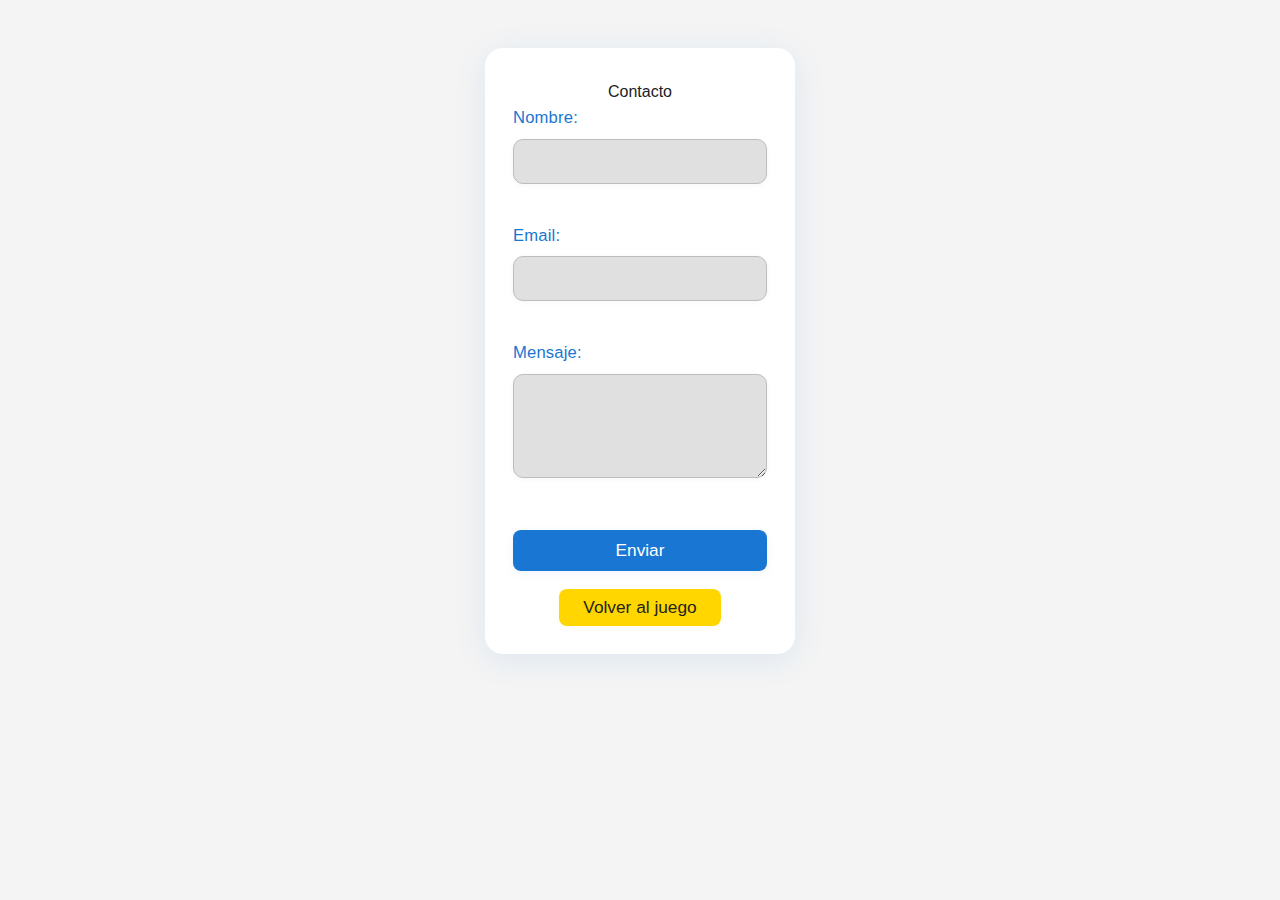
<file: contacto.html>
<!DOCTYPE html>
<html lang="es">
<head>
    <meta charset="UTF-8">
    <meta name="viewport" content="width=device-width, initial-scale=1.0">
    <title>Contacto - Buscaminas</title>
    <link rel="stylesheet" href="css/reset.css">
    <link rel="stylesheet" href="css/estilos.css">
    <link rel="icon" type="image/png" href="img/favicon.png">
</head>
<body>
    <div class="contenedor-contacto">
        <h1>Contacto</h1>
        <form id="formularioContacto" class="formulario-contacto">
            <label for="nombreContacto">Nombre:</label>
            <input type="text" id="nombreContacto" name="nombreContacto" maxlength="30" required autocomplete="off">
            <span id="errorNombreContacto" class="error-input"></span>
            <label for="emailContacto">Email:</label>
            <input type="email" id="emailContacto" name="emailContacto" maxlength="40" required autocomplete="off">
            <span id="errorEmailContacto" class="error-input"></span>
            <label for="mensajeContacto">Mensaje:</label>
            <textarea id="mensajeContacto" name="mensajeContacto" rows="4" maxlength="200" required></textarea>
            <span id="errorMensajeContacto" class="error-input"></span>
            <button type="submit" class="boton-modal">Enviar</button>
        </form>
        <a href="index.html" class="boton-volver">Volver al juego</a>
    </div>
    <script src="js/validaciones.js"></script>
    <script src="js/contacto.js"></script>
</body>
</html>
</file>
<file: css/estilos.css>
/*
    estilos.css - Estilos principales para Buscaminas
    Autor: Estudiante
    Descripción: Estilos modernos, responsivos, modo claro/oscuro, uso de Flexbox.
*/

:root {
    --color-fondo: #f4f4f4;
    --color-primario: #1976d2;
    --color-secundario: #fff;
    --color-texto: #222;
    --color-borde: #bdbdbd;
    --color-celda: #e0e0e0;
    --color-celda-revelada: #fafafa;
    --color-celda-mina: #e53935;
    --color-celda-bandera: #ffd600;
    --color-modal-fondo: rgba(0,0,0,0.5);
    --color-modal: #fff;
    --color-error: #e53935;
    --color-footer: #222;
    --color-footer-texto: #fff;
    --color-celda-hover: #bbdefb;
}

[data-modo="oscuro"] {
    --color-fondo: #181818;
    --color-primario: #90caf9;
    --color-secundario: #222;
    --color-texto: #fff;
    --color-borde: #424242;
    --color-celda: #333;
    --color-celda-revelada: #222;
    --color-celda-mina: #d32f2f;
    --color-celda-bandera: #ffd600;
    --color-modal: #222;
    --color-footer: #111;
    --color-footer-texto: #fff;
    --color-celda-hover: #1976d2;
}

html, body {
    height: 100%;
    font-family: 'Segoe UI', Arial, sans-serif;
    background: var(--color-fondo);
    color: var(--color-texto);
}

body {
    min-height: 100vh;
    display: flex;
    flex-direction: column;
    justify-content: space-between;
}

.contenedor-juego {
    margin: 40px auto 0 auto;
    background: var(--color-secundario);
    border-radius: 12px;
    box-shadow: 0 4px 24px rgba(0,0,0,0.08);
    padding: 24px 16px 16px 16px;
    display: flex;
    flex-direction: column;
    align-items: center;
    width: auto;
    min-width: min-content;
    max-width: 98vw;
    overflow-x: auto;
}

.encabezado-juego {
    width: auto;
    display: flex;
    justify-content: center;      
    align-items: center;
    margin-bottom: 16px;
    gap: 24px;                    
}

.contador-minas, .temporizador {
    font-size: 1.4rem;
    font-weight: bold;
    background: var(--color-celda);
    border-radius: 6px;
    padding: 6px 16px;
    border: 2px solid var(--color-borde);
    min-width: 48px;
    text-align: center;
}

/* Corregir alineación de la cara feliz */
.boton-reiniciar {
    display: flex;
    align-items: center;
    justify-content: center;
    background: var(--color-celda);
    border: 2px solid var(--color-borde);
    border-radius: 50%;
    width: 48px;
    height: 48px;
    font-size: 2rem;
    cursor: pointer;
    transition: background 0.2s;
    padding: 0;
    position: relative;
}
.icono-reiniciar {
    display: flex;
    align-items: center;
    justify-content: center;
    width: 32px;
    height: 32px;
    font-size: 2rem;
    margin: 0 auto;
    line-height: 1;
}

.tablero {
    display: grid;
    grid-template-columns: repeat(8, 36px);
    grid-template-rows: repeat(8, 36px);
    gap: 4px;
    background: var(--color-borde);
    border-radius: 8px;
    padding: 8px;
    margin-bottom: 12px;
    width: auto;
    max-width: 98vw;        
    box-sizing: border-box; 
}

.celda {
    width: 36px;
    height: 36px;
    background: var(--color-celda);
    border: 2px solid var(--color-borde);
    border-radius: 4px;
    display: flex;
    align-items: center;
    justify-content: center;
    font-size: 1.2rem;
    font-weight: bold;
    cursor: pointer;
    user-select: none;
    transition: background 0.2s, color 0.2s;
}
.celda:hover {
    background: var(--color-celda-hover);
}
.celda.revelada {
    background: var(--color-celda-revelada);
    cursor: default;
}
.celda.mina {
    background: var(--color-celda-mina);
    color: #fff;
}
.celda.bandera {
    background: var(--color-celda-bandera);
    color: #222;
}
.celda.numero1 { color: #1976d2; }
.celda.numero2 { color: #388e3c; }
.celda.numero3 { color: #d32f2f; }
.celda.numero4 { color: #7b1fa2; }
.celda.numero5 { color: #fbc02d; }
.celda.numero6 { color: #0288d1; }
.celda.numero7 { color: #c2185b; }
.celda.numero8 { color: #616161; }

/* Mejorar modal para tableros grandes */
.modal-mensaje {
    position: fixed;
    top: 0; left: 0; right: 0; bottom: 0;
    background: var(--color-modal-fondo);
    display: flex;
    align-items: center;
    justify-content: center;
    overflow-x: auto;
    z-index: 1000;
    min-width: 100vw;
    min-height: 100vh;
}
.modal-mensaje.oculto {
    display: none;
}
.modal-contenido {
    background: linear-gradient(135deg, var(--color-modal) 80%, #e3f2fd 100%);
    padding: 48px 32px 36px 32px;
    border-radius: 22px;
    box-shadow: 0 6px 32px rgba(25, 118, 210, 0.13), 0 1.5px 8px rgba(0,0,0,0.08);
    min-width: 320px;
    max-width: 94vw;
    width: 100%;
    max-width: 420px;
    text-align: center;
    display: flex;
    flex-direction: column;
    align-items: center;
    gap: 12px;
    border: 1.5px solid var(--color-borde);
    transition: box-shadow 0.2s, border 0.2s;
}
@media (min-width: 700px) {
    .modal-contenido {
       min-width: 400px;
        max-width: 520px;
    }
}
.boton-modal {
    margin-top: 12px;
    background: var(--color-primario);
    color: #fff;
    border: none;
    border-radius: 8px;
    padding: 10px 24px;
    font-size: 1.08rem;
    font-weight: 500;
    cursor: pointer;
    transition: background 0.2s, box-shadow 0.2s;
    box-shadow: 0 2px 8px rgba(25,118,210,0.08);
}
.boton-modal:hover {
    background: #1565c0;
    color: #fff;
}

/* Footer más estético */
.footer {
    width: 100%;
    background: linear-gradient(90deg, var(--color-primario) 0%, var(--color-footer) 100%);
    color: var(--color-footer-texto);
    display: flex;
    justify-content: center;
    align-items: center;
    gap: 32px;
    padding: 20px 0 18px 0;
    margin-top: 32px;
    box-shadow: 0 -2px 12px rgba(0,0,0,0.08);
    font-size: 1.08rem;
}
.enlace-footer, .footer .boton-modal {
    color: var(--color-footer-texto);
    text-decoration: none;
    font-weight: 500;
    transition: color 0.2s, background 0.2s;
    background: none;
    border: none;
    padding: 0 8px;
    font-size: inherit;
    cursor: pointer;
}
.enlace-footer:hover, .footer .boton-modal:hover {
    color: var(--color-celda-bandera);
    background: var(--color-primario);
    border-radius: 4px;
}

/* Formulario de contacto más moderno */
.contenedor-contacto {
    max-width: 420px;
    margin: 48px auto;
    background: var(--color-secundario);
    border-radius: 18px;
    box-shadow: 0 6px 32px rgba(25,118,210,0.10);
    padding: 36px 28px 28px 28px;
    display: flex;
    flex-direction: column;
    align-items: center;
}
.formulario-contacto {
    width: 100%;
    display: flex;
    flex-direction: column;
    gap: 10px; /* Menos espacio entre elementos */
}
.formulario-contacto label {
    font-weight: 500;
    color: var(--color-primario);
    margin-bottom: 2px;
    margin-top: 10px;
    text-align: left;
    letter-spacing: 0.01em;
    font-size: 1.04rem;
    transition: color 0.2s;
}
.formulario-contacto input,
.formulario-contacto textarea {
    padding: 11px 14px;
    border: 1.7px solid var(--color-borde);
    border-radius: 10px;
    font-size: 1.08rem;
    background: var(--color-celda);
    color: var(--color-texto);
    transition: border 0.2s, box-shadow 0.2s;
    box-shadow: 0 1px 6px rgba(0,0,0,0.04);
    margin-bottom: 2px;
}
.formulario-contacto input:focus,
.formulario-contacto textarea:focus {
    border: 1.7px solid var(--color-primario);
    outline: none;
    box-shadow: 0 2px 12px rgba(25,118,210,0.10);
}
.formulario-contacto textarea {
    resize: vertical;
    min-height: 80px;
    max-height: 200px;
}
.error-input {
    min-height: 18px;
    color: var(--color-error);
    font-size: 0.98rem;
    margin-bottom: -6px;
    margin-top: 0;
    text-align: left;
    width: 100%;
    display: block;
    word-break: break-word;
    transition: color 0.2s;
}
.formulario-contacto .boton-modal {
    margin-top: 18px;
    width: 100%;
    max-width: 320px;
    align-self: center;
}
.boton-volver {
    margin-top: 18px;
    background: var(--color-celda-bandera);
    color: #222;
    border: none;
    border-radius: 8px;
    padding: 10px 24px;
    font-size: 1.08rem;
    font-weight: 500;
    cursor: pointer;
    transition: background 0.2s, color 0.2s;
    box-shadow: 0 2px 8px rgba(251,192,45,0.08);
    text-decoration: none;
    display: inline-block;
}
.boton-volver:hover {
    background: var(--color-primario);
    color: #fff;
}

/* Ranking */
.tabla-ranking {
    width: 100%;
    margin-top: 12px;
    border-collapse: collapse;
    font-size: 0.98rem;
}
.tabla-ranking th, .tabla-ranking td {
    border: 1px solid var(--color-borde);
    padding: 6px 8px;
    text-align: center;
}
.opciones-ranking {
    display: flex;
    gap: 12px;
    justify-content: center;
    margin-bottom: 8px;
}

/* --- MODAL NOMBRE DE JUGADOR --- */
.formulario-nombre-jugador {
    width: 100%;
    display: flex;
    flex-direction: column;
    gap: 18px;
    align-items: center;
    margin-top: 8px;
}

.input-nombre-jugador {
    width: 100%;
    max-width: 320px;
    padding: 12px 16px;
    border: 1.8px solid var(--color-borde);
    border-radius: 12px;
    font-size: 1.12rem;
    background: var(--color-celda);
    color: var(--color-texto);
    transition: border 0.2s, box-shadow 0.2s;
    box-shadow: 0 1px 6px rgba(0,0,0,0.04);
}

.input-nombre-jugador:focus {
    border: 1.8px solid var(--color-primario);
    outline: none;
    box-shadow: 0 2px 12px rgba(25,118,210,0.10);
}

.label-nombre-jugador {
    font-weight: 500;
    color: var(--color-primario);
    margin-bottom: 2px;
    text-align: left;
    width: 100%;
    max-width: 320px;
}

.error-nombre-jugador {
    min-height: 20px; 
    color: var(--color-error);
    font-size: 0.98rem;
    margin-top: 2px;
    margin-bottom: -8px;
    text-align: left;
    width: 100%;
    max-width: 320px;
    transition: color 0.2s;
    display: block;
    word-break: break-word;
}

/* El botón siempre queda fijo debajo */
.formulario-nombre-jugador .boton-modal {
    margin-top: 18px;
    width: 100%;
    max-width: 320px;
}

/* Moderniza el formulario del nombre del jugador */
#formularioNombre {
    width: 100%;
    display: flex;
    flex-direction: column;
    align-items: center;
    gap: 18px;
    margin-top: 8px;
}

#formularioNombre label {
    font-weight: 500;
    color: var(--color-primario);
    margin-bottom: 2px;
    text-align: left;
    width: 100%;
    max-width: 320px;
}

#inputNombre {
    width: 100%;
    max-width: 320px;
    padding: 12px 16px;
    border: 1.8px solid var(--color-borde);
    border-radius: 12px;
    font-size: 1.12rem;
    background: var(--color-celda);
    color: var(--color-texto);
    transition: border 0.2s, box-shadow 0.2s;
    box-shadow: 0 1px 6px rgba(0,0,0,0.04);
}

#inputNombre:focus {
    border: 1.8px solid var(--color-primario);
    outline: none;
    box-shadow: 0 2px 12px rgba(25,118,210,0.10);
}

#errorNombre {
    min-height: 20px; /* Reserva espacio para el error */
    color: var(--color-error);
    font-size: 0.98rem;
    margin-top: 2px;
    margin-bottom: -8px;
    text-align: left;
    width: 100%;
    max-width: 320px;
    transition: color 0.2s;
    display: block;
    word-break: break-word;
}

#formularioNombre .boton-modal {
    margin-top: 18px;
    width: 100%;
    max-width: 320px;
}

/* Responsividad */
@media (max-width: 600px) {
    .contenedor-juego, .contenedor-contacto {
        max-width: 98vw;
        padding: 10px 2vw;
    }
    .tablero {
        grid-template-columns: repeat(8, 8vw);
        grid-template-rows: repeat(8, 8vw);
        padding: 2vw;
    }
    .celda {
        width: 8vw;
        height: 8vw;
        font-size: 1rem;
    }
    .formulario-contacto input,
    .formulario-contacto textarea {
        font-size: 1rem;
        padding: 8px 8px;
    }
    .boton-modal, .boton-volver {
        font-size: 1rem;
        padding: 8px 12px;
    }
}

.selector-dificultad {
    margin-left: 12px;
    padding: 6px 10px;
    border-radius: 6px;
    border: 1.5px solid var(--color-borde);
    background: var(--color-celda);
    color: var(--color-texto);
    font-size: 1rem;
    font-family: inherit;
    transition: border 0.2s;
}
.selector-dificultad:focus {
    border: 1.5px solid var(--color-primario);
    outline: none;
}
@media (max-width: 600px) {
    .selector-dificultad {
        font-size: 0.95rem;
        padding: 4px 6px;
    }
}
</file>
